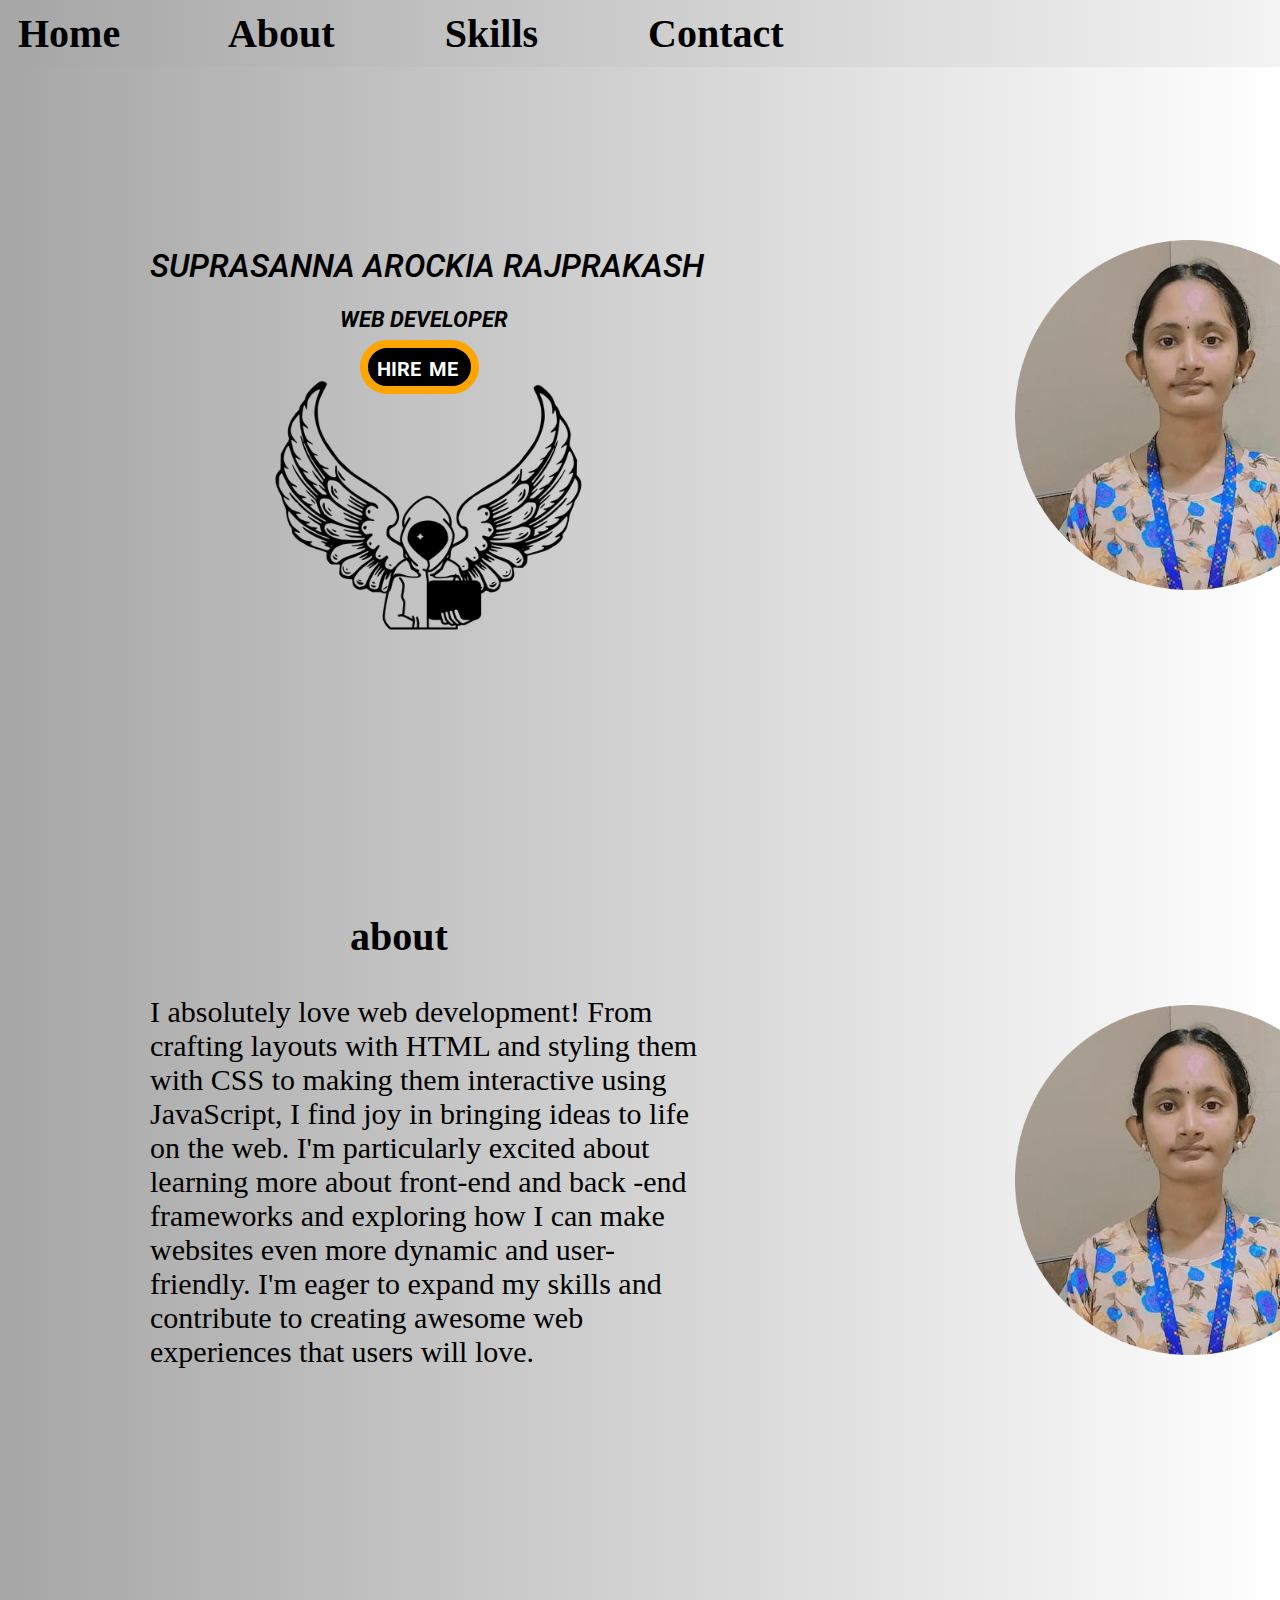
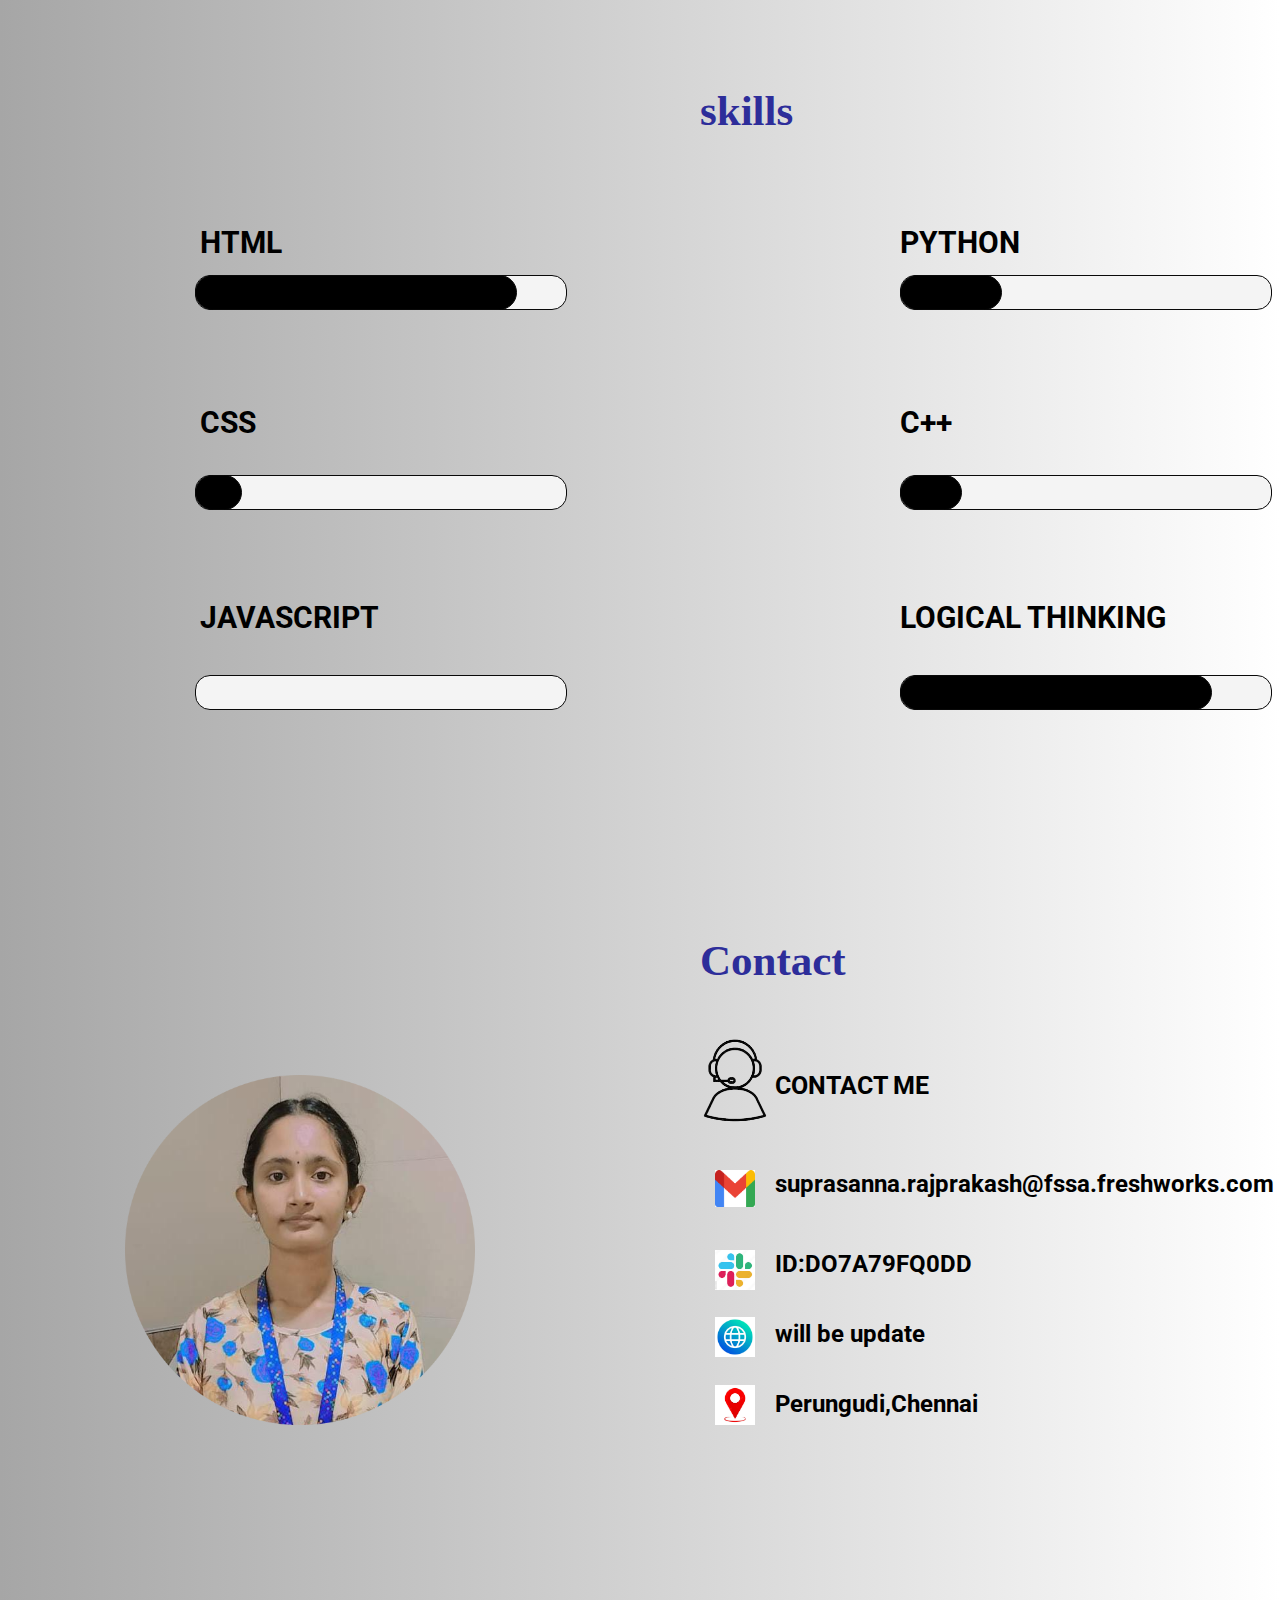
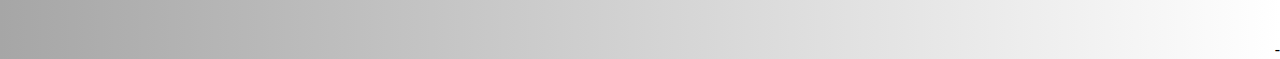
<file: index.html>
<!DOCTYPE html>
<html lang="en">

<head>
    <meta charset="UTF-8">
    <meta name="viewport" content="width=device-width, initial-scale=1.0">
    <title>Suprasanna Portfolio</title>
    <link rel="stylesheet" href="./assets/css/style.css">
    <link rel="preconnect" href="https://fonts.googleapis.com">
    <link rel="preconnect" href="https://fonts.gstatic.com" crossorigin>
    <link
        href="https://fonts.googleapis.com/css2?family=Roboto:ital,wght@0,100;0,300;0,400;0,500;0,700;0,900;1,100;1,300;1,400;1,500;1,700;1,900&display=swap"
        rel="stylesheet">
    <link rel="preconnect" href="https://fonts.googleapis.com">
    <link rel="preconnect" href="https://fonts.gstatic.com" crossorigin>
    <link
        href="https://fonts.googleapis.com/css2?family=Noto+Sans:ital,wght@0,100..900;1,100..900&family=Roboto:ital,wght@0,100;0,300;0,400;0,500;0,700;0,900;1,100;1,300;1,400;1,500;1,700;1,900&display=swap"
        rel="stylesheet">
        <link rel="icon" href="./assets/images/suprasanna photo-modified.png" alt="image" type="image/jpg">
</head>
<body>
    <header>
        <nav class="gate">
            <a href="#Home"  class="english">Home</a>
            <a href="#About" class="english">About</a>
            <a href="#Skills" class="english">Skills</a>
            <a href="#Contact" class="english">Contact</a>
        </nav>
    </header>
    <main id="Home">
        <h2 class="key">SUPRASANNA AROCKIA RAJPRAKASH </h2>
        <h3 class="pegasus">WEB DEVELOPER</h3>
        <img src="./assets/images/suprasanna photo-modified.png" alt="image"height="350" class="css">
        <img src="./assets/images/technologist.png" alt="image"height="250" class="coding">
    
    </main>
    <section >
        <div class="natsu" id="About"></div>
    <h2 class="python">about</h2>
    <p class="bits">I absolutely love web development! From <br>
        crafting layouts with HTML and styling them <br>
        with CSS to making them interactive using <br>
        JavaScript, I find joy in bringing ideas to life <br>
        on the web. I'm particularly excited about<br>
        learning more about front-end and back -end <br>
        frameworks and exploring how I can make<br> websites even more dynamic and user-<br>
        friendly. I'm eager to expand my skills and <br>
        contribute to creating awesome web <br>
        experiences that users will love.</p>
    <img src="./assets/images/suprasanna photo-modified.png" alt="image" height="350" class="tech">
</section>  
<section>
    <div class="zeref" id="Skills"></div>
    <h2 class="talent" >skills</h2>
    <h2 class="think">HTML</h2>
    <h2 class="place">PYTHON</h2>
    <h2 class="soft">CSS</h2>
    <h2 class="tag">C++</h2>
    <h2 class="ware">JAVASCRIPT</h2>
    <h2 class="code">LOGICAL THINKING</h2>
    <div class="box"></div>
    <div class="java"></div>
    <div class="script"></div>
    <div class="concept"></div>
    <div class="project"></div>
    <div class="work"></div>
    <div class="hexa"></div>
    <div class="decimal"></div>
    <div class="binary"></div>
    <div class="digit"></div>
    <div class="number"></div>
</section>
<section>
    <h2 class="system" id="Contact">Contact</h2>
    <h2 class="white">CONTACT ME</h2>
    <h2 class="karthi">suprasanna.rajprakash@fssa.freshworks.com</h2>
    <h2 class="divya">ID:DO7A79FQ0DD</h2>
    <h2 class="vandh">will be update</h2>
    <h2 class="goks">Perungudi,Chennai</h2>
    <img src="./assets/images/suprasanna photo-modified.png" alt="image"height="350" class="sups">
    <img src="./assets/images/gmail image.png"alt="image" height="37" width="40" class="sharmi">
    <img src="./assets/images/slack image.jpg"alt="image" height="40" width="40" class="roopi">
    <img src="./assets/images/website-removebg-preview.jpg" alt="image"height="40" width="40" class="abi">
    <img src="./assets/images/image-removebg-preview.jpg" alt="image"height="40" width="40" class="sree">
    <img src="./assets/images/contact me image.png" alt="image"height="120" width="120" class="ani">
    <p class="brindhs">-</p>
</section>
 <a href="#Contact" class="lucy">HIRE ME</a>



</body>

</html>
</file>
<file: assets/css/style.css>
.gate{
    position:fixed;
    font-size: 40px;
    font-weight: bold;
    word-spacing: 100px;
    padding: 10px;
 
}
.lock{
    left: 1037px;
    position: absolute;
    top: -40px;
    font-style: italic;
    font-family: "Roboto", sans-serif;
    font-weight:bold  
}
.key{
    position:absolute;
    left: 150px;
    bottom: 670px;
    font-family: "Roboto", sans-serif;
    font-weight: 550;
    font-style: italic;
    font-size: xx-large;
    top: 220px;   
}
.pegasus{
    position: absolute;
    left: 340px;
    top: 285px;
    font-family: "Roboto", sans-serif;
    font-weight: 700px;
    font-style: italic;
    font-size: 22px;
}
.unicorn{
    position: absolute;
    left: 330px;
    top: 340px;
    font-family: "Noto Sans", sans-serif;
    font-size: 18px;
}
.css{
    position: absolute;
    left: 1015px;
    top: 240px;
}
body{
    background-image: linear-gradient(to right, #a6a6a6 , #ffffff);
}
a{
    text-decoration: none;
}
.english{
    color: black;
}
.coding{
    position: absolute;
    left:273px;
    top: 380px;
}
.python{
    position:absolute;
    top: 880px;
    font-size: 40px;
    font-weight: 200px;
    left: 350px;
}
.bits{
    position: absolute;
    left:150px;
    top: 965px;
    font-size: 30px;
    
}
.door{
    position: absolute;
    left: 1037px;
    font-weight: bold;
    font-style: italic;
    font-family: "Roboto", sans-serif;
    top: 825px;
}
.tech{
    position: absolute;
    left: 1015px;
    top: 1005px;
}
.talent{
    position: absolute;
    top: 1650px;
    left: 700px;
    font-size: 43px;
    color: rgb(45, 45, 154);
}
.think{
    position: absolute;
    top: 1800px;
    font-size: 30px;
    font-weight: bold;
    font-family: "Roboto", sans-serif;
    left: 200px;
}
.place{
    position: absolute;
    top: 1800px;
    font-size: 30px;
    font-weight: bold;
    font-family: "Roboto", sans-serif;
    left: 900px;
}
.box{
    margin: auto;
    border:1px solid rgb(9, 9, 9);
    padding: 10px;
    background-color:#F4F4F4;
    width: 350px;
    border-radius: 15px;
    height: 13px;
    margin-bottom: 20px;
    position: absolute;
    top: 1875px;
    left: 195px;
}
.java{
    border:1px solid rgb(9, 9, 9);
    padding: 10px;
    background-color:black;
    width: 300px;
    border-radius: 50px;
    height: 13px;
    margin-bottom: 20px;
    position: absolute;
    top: 1875px;
    left: 195px;
}
.script{
    
    border:1px solid rgb(9, 9, 9);
    padding: 10px;
    background-color:#F4F4F4;
    width: 350px;
    border-radius: 15px;
    height: 13px;
    margin-bottom: 20px;
    position: absolute;
    top: 1875px;
    left:900px;
}
.concept{
    
    border:1px solid rgb(9, 9, 9);
    padding: 10px;
    background-color:black;
    width: 80px;
    border-radius: 50px;
    height: 13px;
    margin-bottom: 20px;
    position: absolute;
    top: 1875px;
    left: 900px;
}
.soft{
    position: absolute;
    top: 1980px;
    font-size: 30px;
    font-weight: bold;
    font-family: "Roboto", sans-serif;
    left: 200px;
}
.project{
    border:1px solid rgb(9, 9, 9);
    padding: 10px;
    background-color:#F4F4F4;
    width: 350px;
    border-radius: 15px;
    height: 13px;
    margin-bottom: 20px;
    position: absolute;
    top: 2075px;
    left:195px;
}
.work{
    border:1px solid rgb(9, 9, 9);
    padding: 10px;
    background-color:black;
    width: 25px;
    border-radius: 50px;
    height: 13px;
    margin-bottom: 20px;
    position: absolute;
    top: 2075px;
    left: 195px;
}
.tag{
    position: absolute;
    position: absolute;
    top: 1980px;
    font-size: 30px;
    font-weight: bold;
    font-family: "Roboto", sans-serif;
    left: 900px;
}
.hexa{
    border:1px solid rgb(9, 9, 9);
    padding: 10px;
    background-color:#F4F4F4;
    width: 350px;
    border-radius: 15px;
    height: 13px;
    margin-bottom: 20px;
    position: absolute;
    top: 2075px;
    left:900px;
}
.decimal{
    border:1px solid rgb(9, 9, 9);
    padding: 10px;
    background-color:black;
    width: 40px;
    border-radius: 50px;
    height: 13px;
    margin-bottom: 20px;
    position: absolute;
    top: 2075px;
    left: 900px;
}
.ware{
    position: absolute;
    top: 2175px;
    font-size: 30px;
    font-weight: bold;
    font-family: "Roboto", sans-serif;
    left: 200px;
}
.code{
    position: absolute;
    top: 2175px;
    font-size: 30px;
    font-weight: bold;
    font-family: "Roboto", sans-serif;
    left: 900px;
}
.binary{
    border:1px solid rgb(9, 9, 9);
    padding: 10px;
    background-color:#F4F4F4;
    width: 350px;
    border-radius: 15px;
    height: 13px;
    margin-bottom: 20px;
    position: absolute;
    top: 2275px;
    left:900px;
}
.digit{
    border:1px solid rgb(9, 9, 9);
    padding: 10px;
    background-color:black;
    width: 290px;
    border-radius: 50px;
    height: 13px;
    margin-bottom: 20px;
    position: absolute;
    top: 2275px;
    left: 900px;
}
.number{
    border:1px solid rgb(9, 9, 9);
    padding: 10px;
    background-color:#F4F4F4;
    width: 350px;
    border-radius: 15px;
    height: 13px;
    margin-bottom: 20px;
    position: absolute;
    top: 2275px;
    left:195px;
}
.system{
    position: absolute;
    top: 2500px;
    left: 700px;
    font-size: 43px;
    color: rgb(45, 45, 154);
}
.white{
    position: absolute;
    top: 2650px;
    font-size: 25px;
    font-weight:bolder;
    font-family: "Roboto", sans-serif;
    left: 775px;
}
.karthi{
    position: absolute;
    top: 2750px;
    left:775px ;
    font-weight: bolder;
    font-family: "Roboto", sans-serif;
}
.divya{
    position: absolute;
    top: 2830px;
    left:775px ;
    font-weight: bolder;
    font-family: "Roboto", sans-serif;
}
.vandh{
    position: absolute;
    top:2900px ;
    left:775px ;
    font-weight: bolder;
    font-family: "Roboto", sans-serif;
}
.goks{
    position: absolute;
    top: 2970px;
    left:775px ;
    font-weight: bolder;
    font-family: "Roboto", sans-serif;
}
.brindhs{
    position: absolute;
    top: 3225px;
    right: 0;
}
#net{
    position: absolute;
    top: 1400px;
    left: 1030px;
    font-style: italic;
    font-family: "Roboto", sans-serif;
}
a:hover {
    background-color: rgba(220, 144, 5, 0.85);
    border-radius: 60px;
    padding:3px;
    color: blue;
  }
  .sups{
    position: absolute;
    left:125px;
    top: 2675px;
  }
  .yuva{
    position: absolute;
    top: 340px;
    left: 335px;
  }
  .sharmi{
    position: absolute;
    top: 2770px;
    left: 715px;
  }
  .roopi{
    position: absolute;
    top: 2850px;
    left: 715px;
  }
  .abi{
    position: absolute;
    top: 2917px;
    left: 715px;
  }
  .sree{
    position: absolute;
    top: 2985px;
    left: 715px;
  }
  .ani{
    position: absolute;
    top: 2625px;
    left: 675px;
  }
  
  nav{
    position: fixed;
    top:0px;
    font-size: 30px;
    font-weight: bold;
    z-index: 2;
    background-image: linear-gradient(to right, #a6a6a6 , #ffffff);
    text-align: start;
    width: 1445px;
    
  }
  .natsu {
   position: absolute;
   top: 700px;
  }

  .zeref{
    position: absolute;
    top: 1600px;
    background-image:  linear-gradient(to right, #ffdb43 , #d79006);
  }
.lucy{
    height: 20px;
    width: 85px;
    border: 8px solid orange;
    padding: 9px;
    position: absolute;
    top: 340px;
    left: 360px;
    background-color: black;
    border-radius: 40px;
    color: white;
    font-size: 20px;
    word-spacing: 3px;
    font-family: "Roboto", sans-serif;
    font-weight: bold;
    text-decoration: none;
}
</file>
